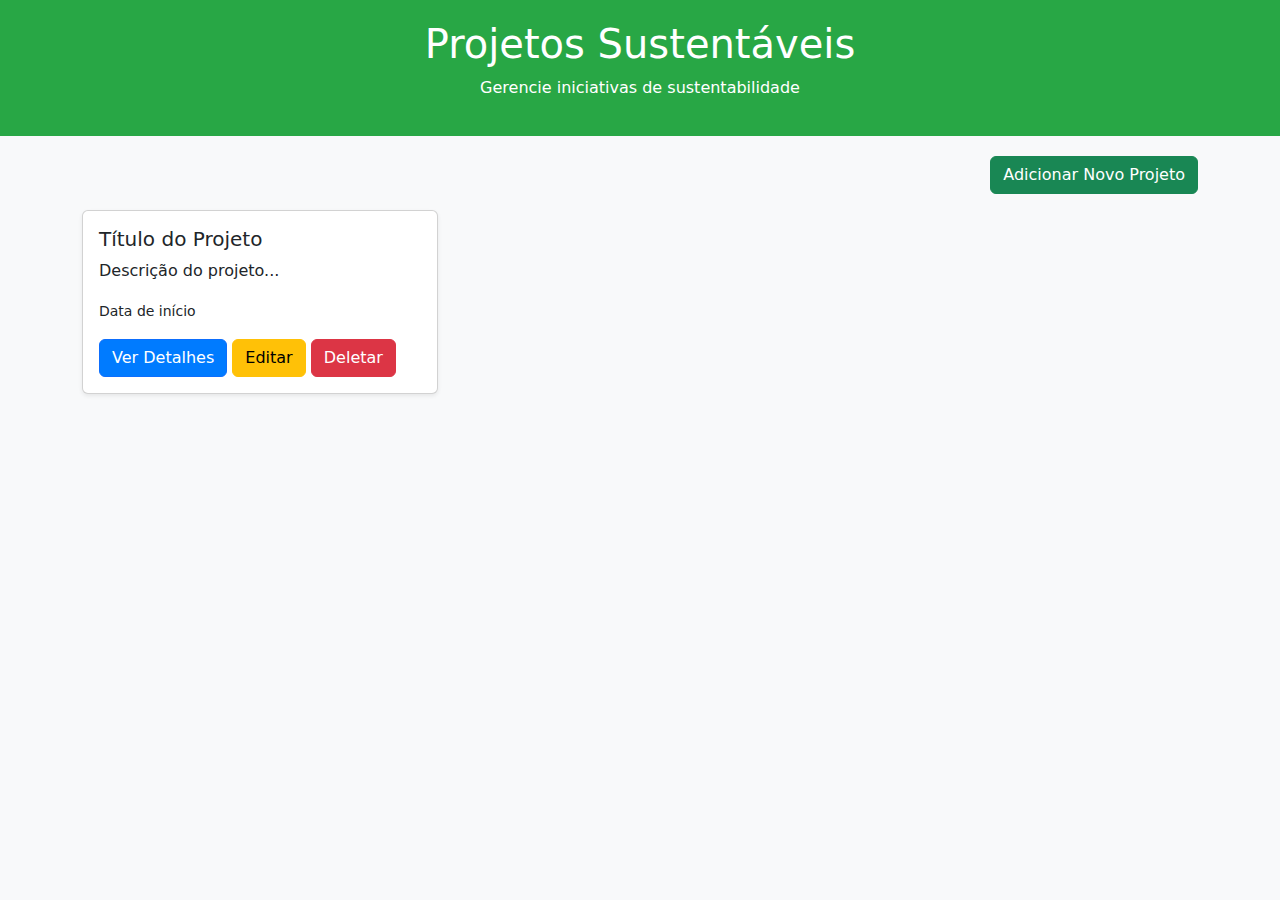
<file: src/main/resources/templates/index.html>
<!DOCTYPE html>
<html xmlns:th="http://www.thymeleaf.org">
<head>
    <meta charset="UTF-8">
    <title>Projetos Sustentáveis</title>
    <link href="https://cdn.jsdelivr.net/npm/bootstrap@5.3.1/dist/css/bootstrap.min.css" rel="stylesheet">
    <style>
        body { background-color: #f8f9fa; }
        .header { background-color: #28a745; color: white; padding: 20px; text-align: center; margin-bottom: 20px; }
        .card { margin-bottom: 20px; }
        .btn-primary { background-color: #007bff; }
    </style>
</head>
<body>

<div class="header">
    <h1>Projetos Sustentáveis</h1>
    <p>Gerencie iniciativas de sustentabilidade</p>
</div>

<div class="container">
    <div class="mb-3 text-end">
        <a href="/projetos/novo" class="btn btn-success">Adicionar Novo Projeto</a>
    </div>
    <div class="row" th:each="projeto : ${projetos}">
        <div class="col-md-4">
            <div class="card shadow-sm">
                <div class="card-body">
                    <h5 class="card-title" th:text="${projeto.titulo}">Título do Projeto</h5>
                    <p class="card-text" th:text="${projeto.descricao}">Descrição do projeto...</p>
                    <p><small th:text="${#dates.format(projeto.dataInicio, 'dd/MM/yyyy')}">Data de início</small></p>
                    <a th:href="@{'/projetos/' + ${projeto.id}}" class="btn btn-primary">Ver Detalhes</a>
                    <a th:href="@{'/projetos/editar/' + ${projeto.id}}" class="btn btn-warning">Editar</a>
                    <a th:href="@{'/projetos/deletar/' + ${projeto.id}}" class="btn btn-danger">Deletar</a>
                </div>
            </div>
        </div>
    </div>
</div>

<script src="https://cdn.jsdelivr.net/npm/bootstrap@5.3.1/dist/js/bootstrap.bundle.min.js"></script>
</body>
</html>
</file>
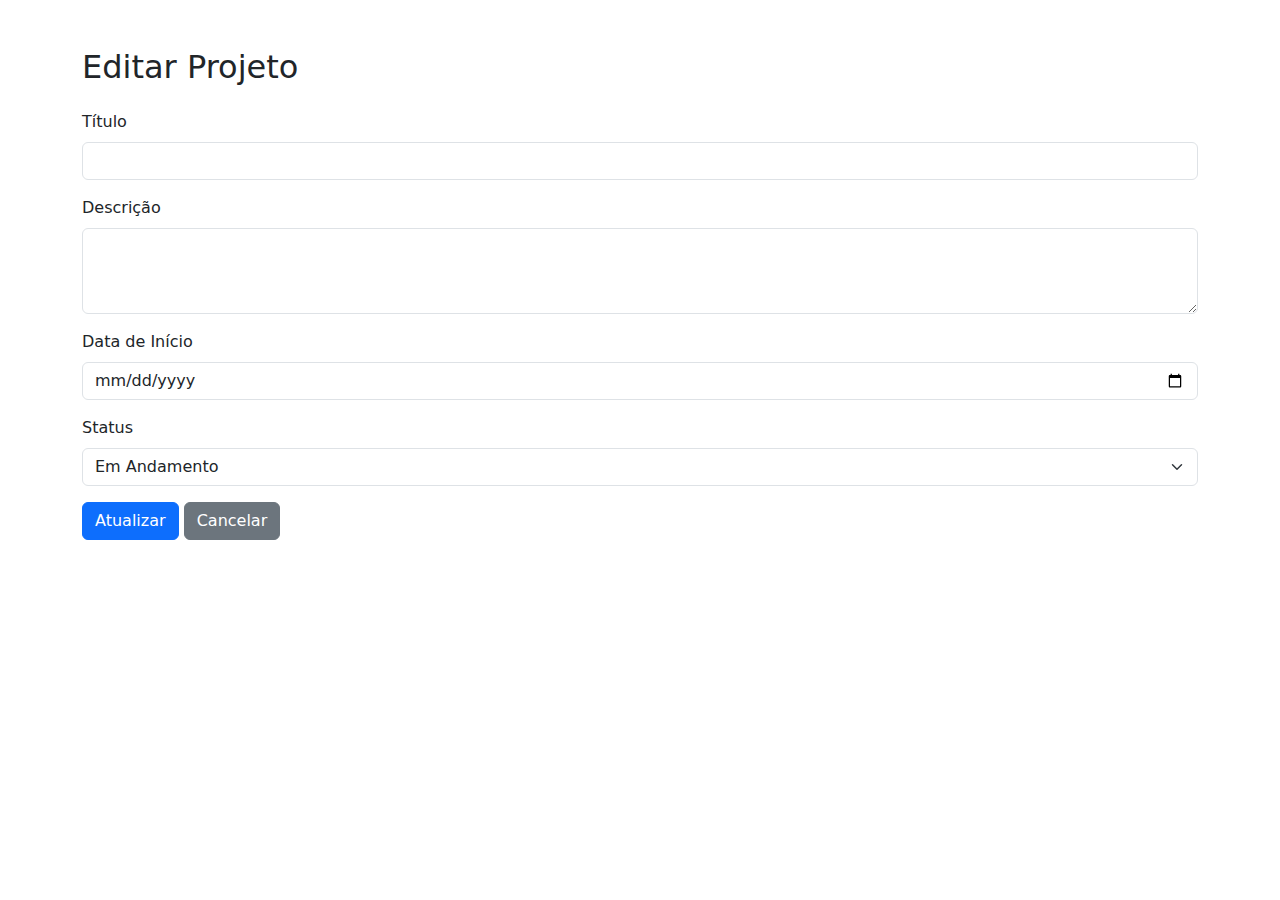
<file: src/main/resources/templates/editar.html>
<!DOCTYPE html>
<html xmlns:th="http://www.thymeleaf.org">
<head>
    <meta charset="UTF-8">
    <title>Editar Projeto</title>
    <link href="https://cdn.jsdelivr.net/npm/bootstrap@5.3.1/dist/css/bootstrap.min.css" rel="stylesheet">
</head>
<body>
<div class="container mt-5">
    <h2 class="mb-4">Editar Projeto</h2>
    <form th:action="@{'/projetos/' + ${projeto.id}}" th:object="${projeto}" method="post">
        <div class="mb-3">
            <label class="form-label">Título</label>
            <input type="text" class="form-control" th:field="*{titulo}" required>
        </div>
        <div class="mb-3">
            <label class="form-label">Descrição</label>
            <textarea class="form-control" th:field="*{descricao}" rows="3" required></textarea>
        </div>
        <div class="mb-3">
            <label class="form-label">Data de Início</label>
            <input type="date" class="form-control" th:field="*{dataInicio}" required>
        </div>
        <div class="mb-3">
            <label class="form-label">Status</label>
            <select class="form-select" th:field="*{status}">
                <option value="EM_ANDAMENTO" th:selected="${projeto.status == 'EM_ANDAMENTO'}">Em Andamento</option>
                <option value="CONCLUIDO" th:selected="${projeto.status == 'CONCLUIDO'}">Concluído</option>
            </select>
        </div>
        <button type="submit" class="btn btn-primary">Atualizar</button>
        <a href="/" class="btn btn-secondary">Cancelar</a>
    </form>
</div>
<script src="https://cdn.jsdelivr.net/npm/bootstrap@5.3.1/dist/js/bootstrap.bundle.min.js"></script>
</body>
</html>
</file>
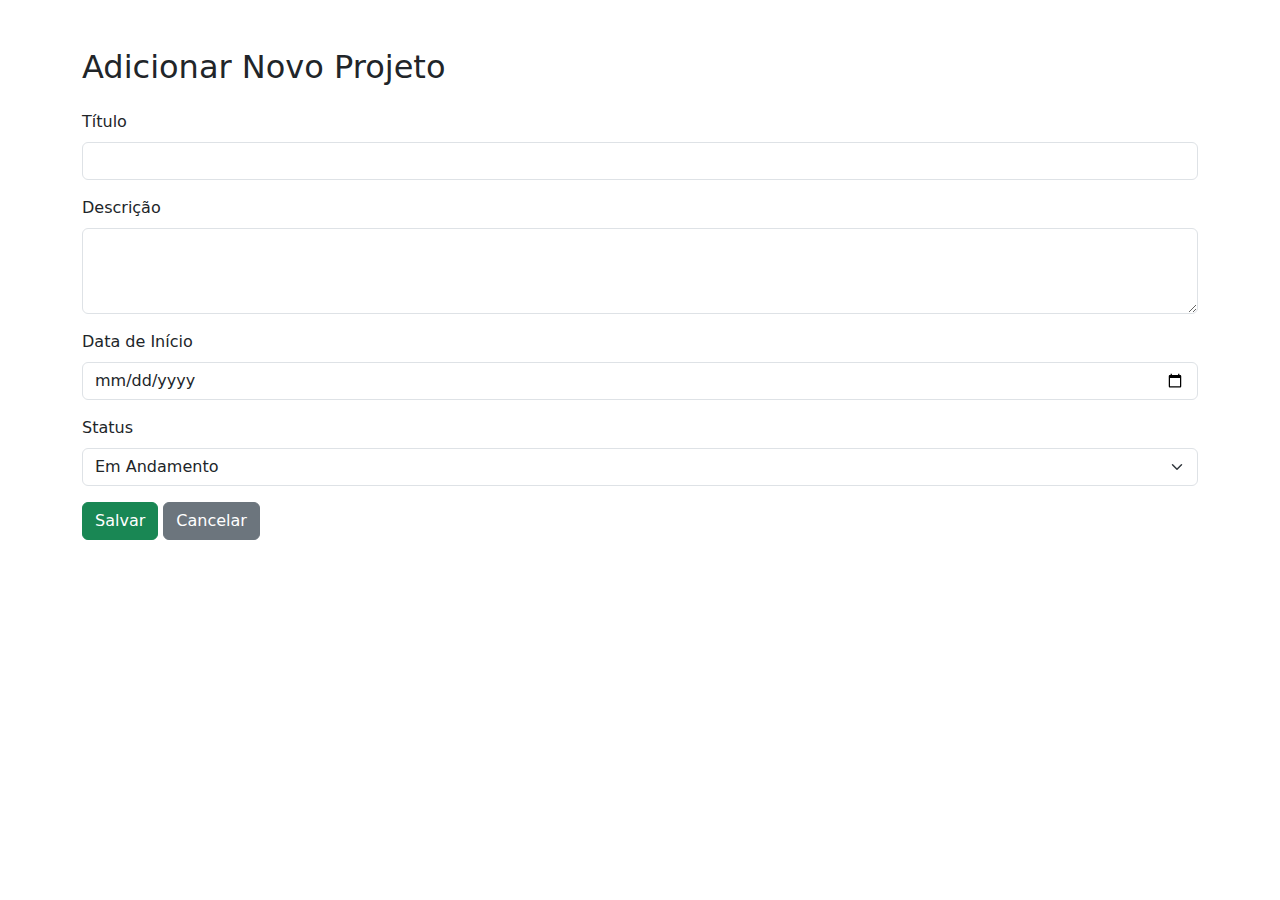
<file: src/main/resources/templates/novo.html>
<!DOCTYPE html>
<html xmlns:th="http://www.thymeleaf.org">
<head>
    <meta charset="UTF-8">
    <title>Novo Projeto</title>
    <link href="https://cdn.jsdelivr.net/npm/bootstrap@5.3.1/dist/css/bootstrap.min.css" rel="stylesheet">
</head>
<body>
<div class="container mt-5">
    <h2 class="mb-4">Adicionar Novo Projeto</h2>
    <form th:action="@{/projetos}" th:object="${projeto}" method="post">
        <div class="mb-3">
            <label class="form-label">Título</label>
            <input type="text" class="form-control" th:field="*{titulo}" required>
        </div>
        <div class="mb-3">
            <label class="form-label">Descrição</label>
            <textarea class="form-control" th:field="*{descricao}" rows="3" required></textarea>
        </div>
        <div class="mb-3">
            <label class="form-label">Data de Início</label>
            <input type="date" class="form-control" th:field="*{dataInicio}" required>
        </div>
        <div class="mb-3">
            <label class="form-label">Status</label>
            <select class="form-select" th:field="*{status}">
                <option value="EM_ANDAMENTO">Em Andamento</option>
                <option value="CONCLUIDO">Concluído</option>
            </select>
        </div>
        <button type="submit" class="btn btn-success">Salvar</button>
        <a href="/" class="btn btn-secondary">Cancelar</a>
    </form>
</div>
<script src="https://cdn.jsdelivr.net/npm/bootstrap@5.3.1/dist/js/bootstrap.bundle.min.js"></script>
</body>
</html>
</file>
